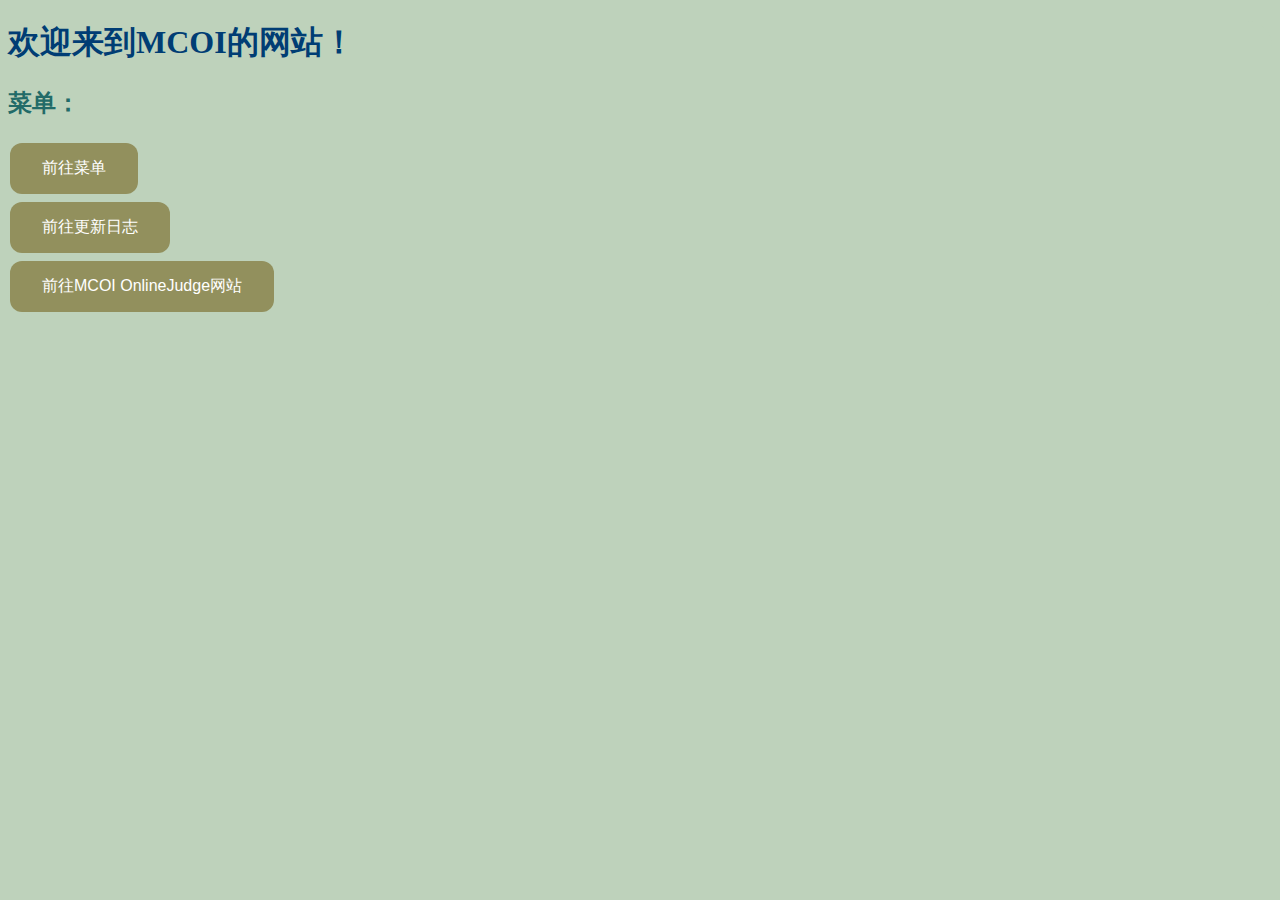
<file: index.html>
<!DOCTYPE html>
<html>
	<head>
		<meta charset="utf-8">
		<title>MCOI网站</title>
		<link rel="stylesheet" href="https://mcoi-dev.github.io/css-code.css">
	</head>
	<body>
		<div>
			<h1>欢迎来到MCOI的网站！</h1>
			<h2>菜单：</h2>
			<button onclick="location.href='https://mcoi-dev.github.io/index.html'">前往菜单</button>
			<br>
			<button onclick="location.href='https://mcoi-dev.github.io/update.html'">前往更新日志</button>
			<br>
			<button onclick="location.href='http://43.139.175.183/'">前往MCOI OnlineJudge网站</button>
		</div>
	</body>
</html>
</file>
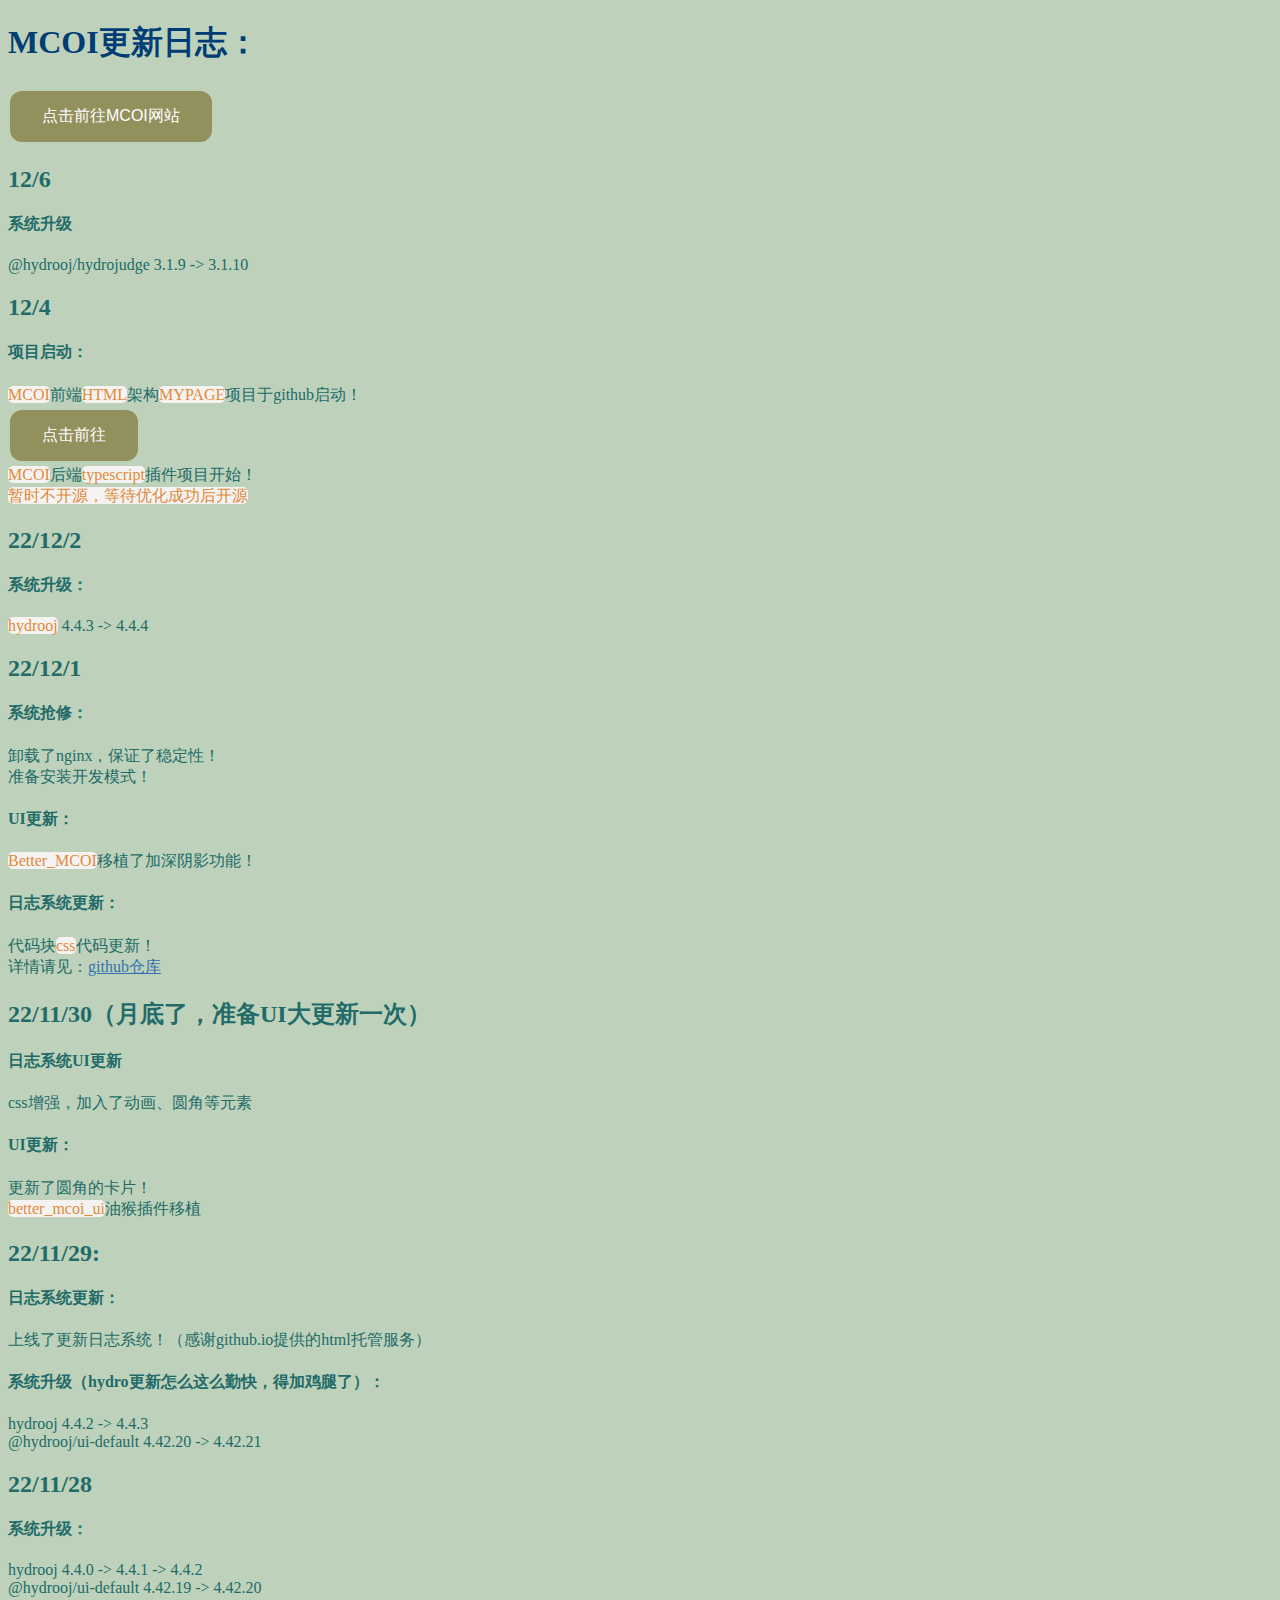
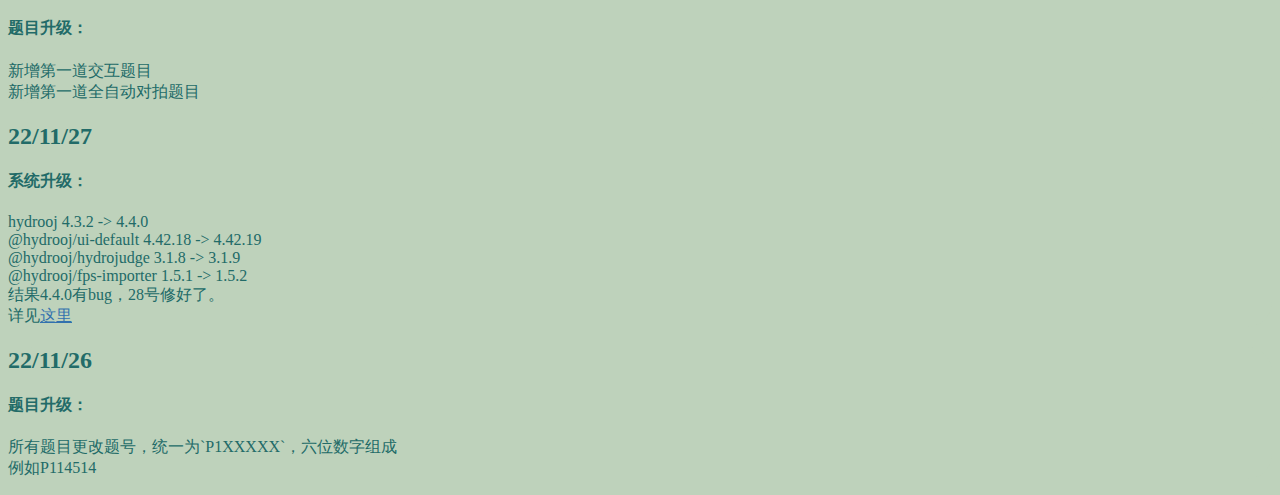
<file: update.html>
<!DOCTYPE html>
<html>
	<head>
		<meta charset="utf-8">
		<title>MCOI更新、通知界面</title>
		<script type="text/javascript">
			function turn_to_mcoi(){
				location.href = "http://43.139.175.183/";
			}
		</script>
		<link rel="stylesheet" href="https://mcoi-dev.github.io/css-code.css">
	</head>
	<body>
		<div>
			<h1>
				MCOI更新日志：
			</h1>
			<button onclick="turn_to_mcoi()">点击前往MCOI网站</button>
		</div>
		<div>
			<h2>
				12/6
			</h2>
			<h4>
				系统升级
			</h4>
			<p>
				@hydrooj/hydrojudge 3.1.9 -> 3.1.10
			</p>
		</div>
		<div>
			<h2>
				12/4
			</h2>
			<h4>
				项目启动：
			</h4>
			<p>
				<code>MCOI</code>前端<code>HTML</code>架构<code>MYPAGE</code>项目于github启动！
				<br>
				<button onclick="location.href='https://github.com/mcoi-dev/MyPage';">点击前往</button>
				<br>
				<code>MCOI</code>后端<code>typescript</code>插件项目开始！
				<br>
				<code>暂时不开源，等待优化成功后开源</code>
			</p>
		</div>
		<div>
			<h2>
				22/12/2
			</h2>
			<h4>
				系统升级：
			</h4>
			<p>
				<code>hydrooj</code>	4.4.3 -> 4.4.4
			</p>
		</div>
		<div>
			<h2>
				22/12/1
			</h2>
			<h4>
				系统抢修：
			</h4>
			<p>
				卸载了nginx，保证了稳定性！
				<br>
				准备安装开发模式！
			</p>
			<h4>
				UI更新：
			</h4>
			<p>
				<code>Better_MCOI</code>移植了加深阴影功能！
			</p>
			<h4>
				日志系统更新：
			</h4>
			<p>
				代码块<code>css</code>代码更新！
				<br>
				详情请见：<a href="https://github.com/mcoi-dev/mcoi-dev.github.io/blob/main/update.html">github仓库</a>
			</p>
			
		</div>
		<div>
			<h2>
				22/11/30（月底了，准备UI大更新一次）
			</h2>
			<h4>
				日志系统UI更新
			</h4>
			<p>
				css增强，加入了动画、圆角等元素
			</p>
			<h4>
				UI更新：
			</h4>
			<p>
				更新了圆角的卡片！
				<br>
				<code>better_mcoi_ui</code>油猴插件移植
			</p>
		</div>
		<div>
			<h2>
				22/11/29:
			</h2>
			<h4>
				日志系统更新：
			</h4>
			<p style="color:#226b68">
				上线了更新日志系统！（感谢github.io提供的html托管服务）
				
				
			</p>
			<h4>
				系统升级（hydro更新怎么这么勤快，得加鸡腿了）：
			</h4>
			<p>
				hydrooj	4.4.2 -> 4.4.3
				<br>
				@hydrooj/ui-default	4.42.20 -> 4.42.21
			</p>
		</div>
		<div>
			<h2>
				22/11/28
			</h2>
			<h4>
				系统升级：
			</h4>
			<p>
				hydrooj 4.4.0 -> 4.4.1 -> 4.4.2
				<br>
				@hydrooj/ui-default 4.42.19 -> 4.42.20
			</p>
			<h4>
				题目升级：
			</h4>
			<p>
				新增第一道交互题目
				<br>
				新增第一道全自动对拍题目
			</p>
		</div>
			
		<div>
			<h2>
				22/11/27
			</h2>
			<h4>
				系统升级：
			</h4>
			<p>
				hydrooj	4.3.2 -> 4.4.0
				<br>
				@hydrooj/ui-default	4.42.18 -> 4.42.19
				<br>
				@hydrooj/hydrojudge	3.1.8 -> 3.1.9
				<br>
				@hydrooj/fps-importer	1.5.1 -> 1.5.2
				<br>
				结果4.4.0有bug，28号修好了。
				<br>
				详见<a href="http://43.139.175.183/blog/2/63847598152cda40cb50381d#1669625240808">这里</a>
			</p>
		</div>
		<div>
			<h2>
				22/11/26
			</h2>
			<h4>
				题目升级：
			</h4>
			<p>
				所有题目更改题号，统一为`P1XXXXX`，六位数字组成
				<br>
				例如P114514
			</p>
		</div>
	</body>
</html>
</file>
